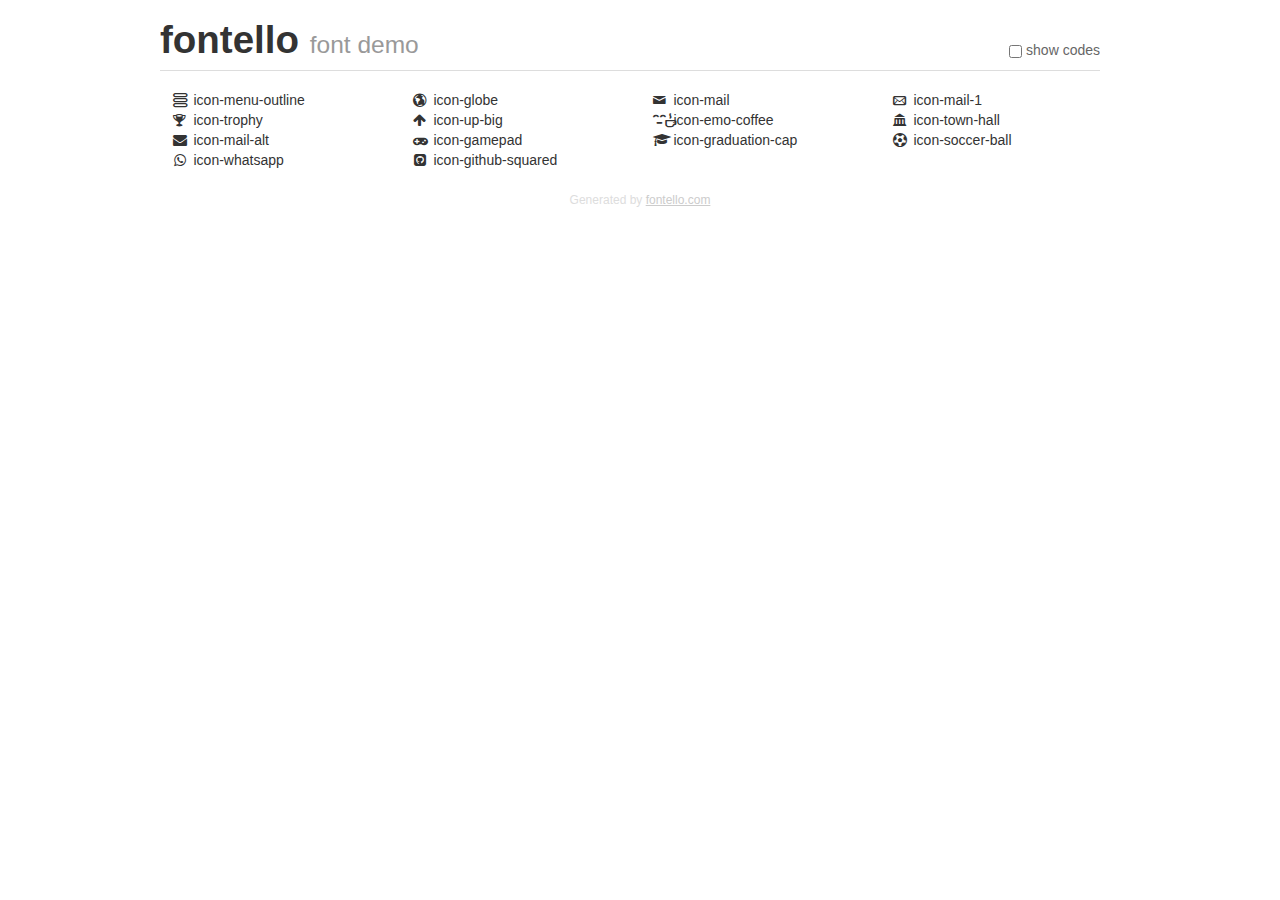
<file: fontello/demo.html>
<!DOCTYPE html>
<html>
  <head>
  <!--[if lt IE 9]><script language="javascript" type="text/javascript" src="//html5shim.googlecode.com/svn/trunk/html5.js"></script><![endif]-->
  <meta charset="UTF-8">
  <style>
    html {
      font-size: 100%;
      -webkit-text-size-adjust: 100%;
      -ms-text-size-adjust: 100%;
    }
    a:focus {
      outline: thin dotted #333;
      outline: 5px auto -webkit-focus-ring-color;
      outline-offset: -2px;
    }
    a:hover,
    a:active {
      outline: 0;
    }
    input {
      margin: 0;
      font-size: 100%;
      vertical-align: middle;
      *overflow: visible;
      line-height: normal;
    }
    input::-moz-focus-inner {
      padding: 0;
      border: 0;
    }
    body {
      margin: 0;
      font-family: "Helvetica Neue", Helvetica, Arial, sans-serif;
      font-size: 14px;
      line-height: 20px;
      color: #333;
      background-color: #fff;
    }
    a {
      color: #08c;
      text-decoration: none;
    }
    a:hover {
      color: #005580;
      text-decoration: underline;
    }
    .row {
      margin-left: -20px;
      *zoom: 1;
    }
    .row:before,
    .row:after {
      display: table;
      content: "";
      line-height: 0;
    }
    .row:after {
      clear: both;
    }
    .span3 {
      float: left;
      min-height: 1px;
      margin-left: 20px;
      width: 220px;
    }
    .container {
      width: 940px;
      margin-right: auto;
      margin-left: auto;
      *zoom: 1;
    }
    .container:before,
    .container:after {
      display: table;
      content: "";
      line-height: 0;
    }
    .container:after {
      clear: both;
    }
    small {
      font-size: 85%;
    }
    h1 {
      margin: 10px 0;
      font-family: inherit;
      font-weight: bold;
      line-height: 20px;
      color: inherit;
      text-rendering: optimizelegibility;
      line-height: 40px;
      font-size: 38.5px;
    }
    h1 small {
      font-weight: normal;
      line-height: 1;
      color: #999;
      font-size: 24.5px;
    }

    body {
      margin-top: 90px;
    }
    .header {
      position: fixed;
      top: 0;
      left: 50%;
      margin-left: -480px;
      background-color: #fff;
      border-bottom: 1px solid #ddd;
      padding-top: 10px;
      z-index: 10;
    }
    .footer {
      color: #ddd;
      font-size: 12px;
      text-align: center;
      margin-top: 20px;
    }
    .footer a {
      color: #ccc;
      text-decoration: underline;
    }
    .the-icons {
      font-size: 14px;
      line-height: 24px;
    }
    .switch {
      position: absolute;
      right: 0;
      bottom: 10px;
      color: #666;
    }
    .switch input {
      margin-right: 0.3em;
    }
    .codesOn .i-name {
      display: none;
    }
    .codesOn .i-code {
      display: inline;
    }
    .i-code {
      display: none;
    }
    @font-face {
      font-family: 'fontello';
      src: url('./font/fontello.eot?64265256');
      src: url('./font/fontello.eot?64265256#iefix') format('embedded-opentype'),
           url('./font/fontello.woff?64265256') format('woff'),
           url('./font/fontello.ttf?64265256') format('truetype'),
           url('./font/fontello.svg?64265256#fontello') format('svg');
      font-weight: normal;
      font-style: normal;
    }
    .demo-icon {
      font-family: "fontello";
      font-style: normal;
      font-weight: normal;
      speak: never;
     
      display: inline-block;
      text-decoration: inherit;
      width: 1em;
      margin-right: .2em;
      text-align: center;
      /* opacity: .8; */
     
      /* For safety - reset parent styles, that can break glyph codes*/
      font-variant: normal;
      text-transform: none;
     
      /* fix buttons height, for twitter bootstrap */
      line-height: 1em;
     
      /* Animation center compensation - margins should be symmetric */
      /* remove if not needed */
      margin-left: .2em;
     
      /* You can be more comfortable with increased icons size */
      /* font-size: 120%; */
     
      /* Font smoothing. That was taken from TWBS */
      -webkit-font-smoothing: antialiased;
      -moz-osx-font-smoothing: grayscale;
     
      /* Uncomment for 3D effect */
      /* text-shadow: 1px 1px 1px rgba(127, 127, 127, 0.3); */
    }
    </style>
    <link rel="stylesheet" href="css/animation.css"><!--[if IE 7]><link rel="stylesheet" href="css/" + font.fontname + "-ie7.css"><![endif]-->
    <script>
      function toggleCodes(on) {
        var obj = document.getElementById('icons');
      
        if (on) {
          obj.className += ' codesOn';
        } else {
          obj.className = obj.className.replace(' codesOn', '');
        }
      }
    </script>
  </head>
  <body>
    <div class="container header">
      <h1>fontello <small>font demo</small></h1>
      <label class="switch">
        <input type="checkbox" onclick="toggleCodes(this.checked)">show codes
      </label>
    </div>
    <div class="container" id="icons">
      <div class="row">
        <div class="span3" title="Code: 0xe800">
          <i class="demo-icon icon-menu-outline">&#xe800;</i> <span class="i-name">icon-menu-outline</span><span class="i-code">0xe800</span>
        </div>
        <div class="span3" title="Code: 0xe801">
          <i class="demo-icon icon-globe">&#xe801;</i> <span class="i-name">icon-globe</span><span class="i-code">0xe801</span>
        </div>
        <div class="span3" title="Code: 0xe802">
          <i class="demo-icon icon-mail">&#xe802;</i> <span class="i-name">icon-mail</span><span class="i-code">0xe802</span>
        </div>
        <div class="span3" title="Code: 0xe803">
          <i class="demo-icon icon-mail-1">&#xe803;</i> <span class="i-name">icon-mail-1</span><span class="i-code">0xe803</span>
        </div>
      </div>
      <div class="row">
        <div class="span3" title="Code: 0xe804">
          <i class="demo-icon icon-trophy">&#xe804;</i> <span class="i-name">icon-trophy</span><span class="i-code">0xe804</span>
        </div>
        <div class="span3" title="Code: 0xe805">
          <i class="demo-icon icon-up-big">&#xe805;</i> <span class="i-name">icon-up-big</span><span class="i-code">0xe805</span>
        </div>
        <div class="span3" title="Code: 0xe808">
          <i class="demo-icon icon-emo-coffee">&#xe808;</i> <span class="i-name">icon-emo-coffee</span><span class="i-code">0xe808</span>
        </div>
        <div class="span3" title="Code: 0xe83c">
          <i class="demo-icon icon-town-hall">&#xe83c;</i> <span class="i-name">icon-town-hall</span><span class="i-code">0xe83c</span>
        </div>
      </div>
      <div class="row">
        <div class="span3" title="Code: 0xf0e0">
          <i class="demo-icon icon-mail-alt">&#xf0e0;</i> <span class="i-name">icon-mail-alt</span><span class="i-code">0xf0e0</span>
        </div>
        <div class="span3" title="Code: 0xf11b">
          <i class="demo-icon icon-gamepad">&#xf11b;</i> <span class="i-name">icon-gamepad</span><span class="i-code">0xf11b</span>
        </div>
        <div class="span3" title="Code: 0xf19d">
          <i class="demo-icon icon-graduation-cap">&#xf19d;</i> <span class="i-name">icon-graduation-cap</span><span class="i-code">0xf19d</span>
        </div>
        <div class="span3" title="Code: 0xf1e3">
          <i class="demo-icon icon-soccer-ball">&#xf1e3;</i> <span class="i-name">icon-soccer-ball</span><span class="i-code">0xf1e3</span>
        </div>
      </div>
      <div class="row">
        <div class="span3" title="Code: 0xf232">
          <i class="demo-icon icon-whatsapp">&#xf232;</i> <span class="i-name">icon-whatsapp</span><span class="i-code">0xf232</span>
        </div>
        <div class="span3" title="Code: 0xf300">
          <i class="demo-icon icon-github-squared">&#xf300;</i> <span class="i-name">icon-github-squared</span><span class="i-code">0xf300</span>
        </div>
      </div>
    </div>
    <div class="container footer">Generated by <a href="https://fontello.com">fontello.com</a></div>
  </body>
</html>
</file>
<file: fontello/css/animation.css>
/*
   Animation example, for spinners
*/
.animate-spin {
  -moz-animation: spin 2s infinite linear;
  -o-animation: spin 2s infinite linear;
  -webkit-animation: spin 2s infinite linear;
  animation: spin 2s infinite linear;
  display: inline-block;
}
@-moz-keyframes spin {
  0% {
    -moz-transform: rotate(0deg);
    -o-transform: rotate(0deg);
    -webkit-transform: rotate(0deg);
    transform: rotate(0deg);
  }

  100% {
    -moz-transform: rotate(359deg);
    -o-transform: rotate(359deg);
    -webkit-transform: rotate(359deg);
    transform: rotate(359deg);
  }
}
@-webkit-keyframes spin {
  0% {
    -moz-transform: rotate(0deg);
    -o-transform: rotate(0deg);
    -webkit-transform: rotate(0deg);
    transform: rotate(0deg);
  }

  100% {
    -moz-transform: rotate(359deg);
    -o-transform: rotate(359deg);
    -webkit-transform: rotate(359deg);
    transform: rotate(359deg);
  }
}
@-o-keyframes spin {
  0% {
    -moz-transform: rotate(0deg);
    -o-transform: rotate(0deg);
    -webkit-transform: rotate(0deg);
    transform: rotate(0deg);
  }

  100% {
    -moz-transform: rotate(359deg);
    -o-transform: rotate(359deg);
    -webkit-transform: rotate(359deg);
    transform: rotate(359deg);
  }
}
@-ms-keyframes spin {
  0% {
    -moz-transform: rotate(0deg);
    -o-transform: rotate(0deg);
    -webkit-transform: rotate(0deg);
    transform: rotate(0deg);
  }

  100% {
    -moz-transform: rotate(359deg);
    -o-transform: rotate(359deg);
    -webkit-transform: rotate(359deg);
    transform: rotate(359deg);
  }
}
@keyframes spin {
  0% {
    -moz-transform: rotate(0deg);
    -o-transform: rotate(0deg);
    -webkit-transform: rotate(0deg);
    transform: rotate(0deg);
  }

  100% {
    -moz-transform: rotate(359deg);
    -o-transform: rotate(359deg);
    -webkit-transform: rotate(359deg);
    transform: rotate(359deg);
  }
}
</file>
